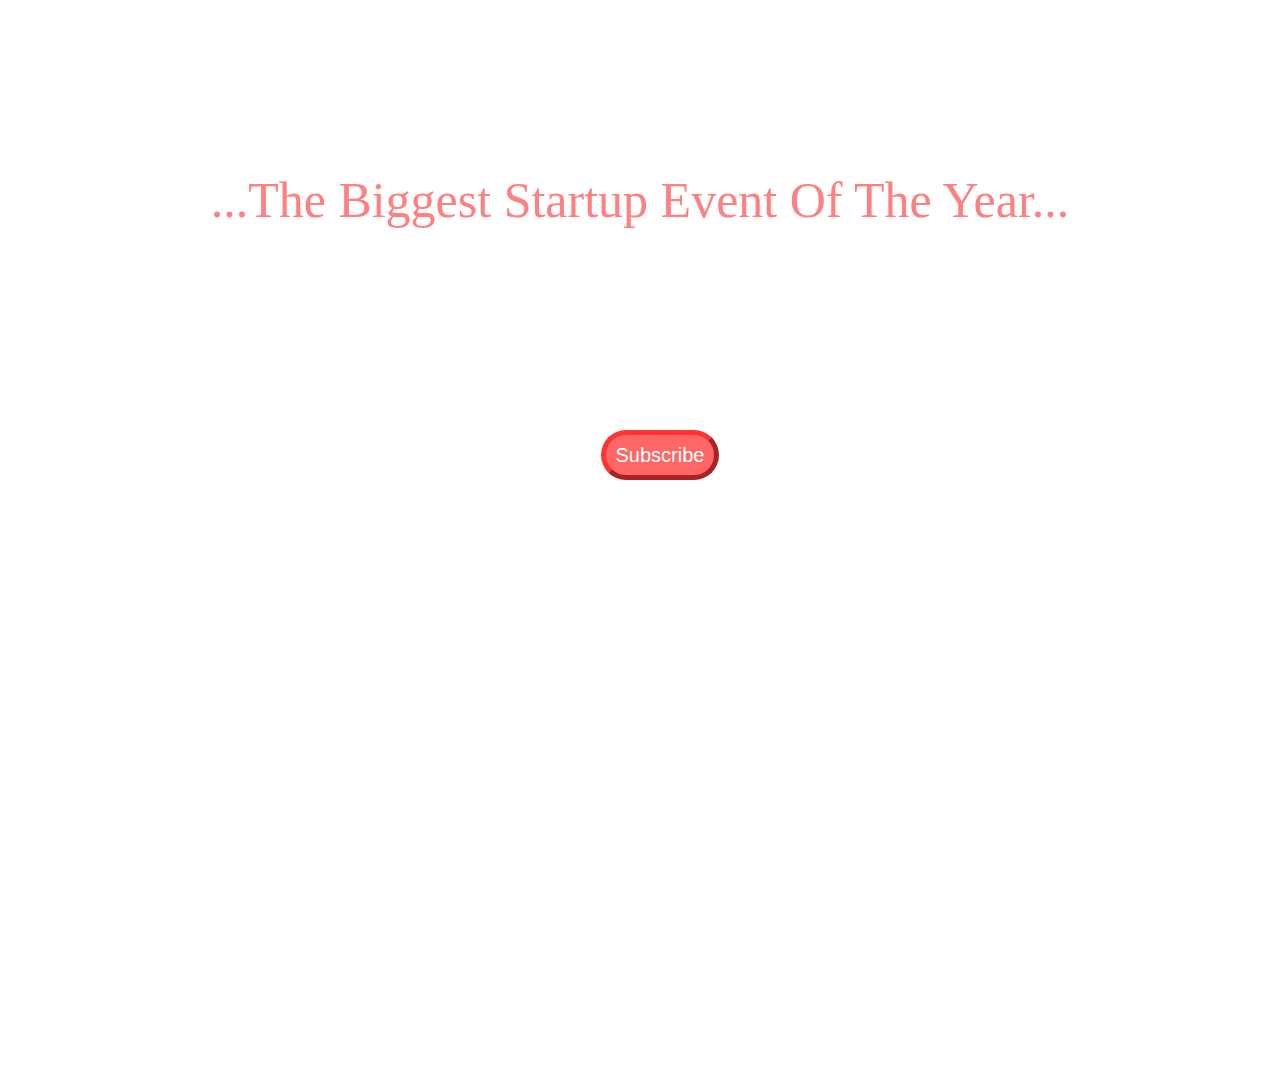
<file: index.html>
<!DOCTYPE html>
<html>
<head>
	<title>StartUp Landing Page</title>
	<link rel="stylesheet" href="https://stackpath.bootstrapcdn.com/bootstrap/4.3.1/css/bootstrap.min.css" integrity="sha384-ggOyR0iXCbMQv3Xipma34MD+dH/1fQ784/j6cY/iJTQUOhcWr7x9JvoRxT2MZw1T" crossorigin="anonymous">
	<link rel="stylesheet" type="text/css" href="stylestartup.css">
</head>
<body>
	<div class="contentarea">
		
			<div class="heading">
			<h2>
				...The Biggest Startup Event Of The Year...
			</h2>
			</div >
			

			<dir class="button">

				<!-- Begin Mailchimp Signup Form -->
				<link href="//cdn-images.mailchimp.com/embedcode/slim-10_7.css" rel="stylesheet" type="text/css">
				<style type="text/css">
					
					/* Add your own Mailchimp form style overrides in your site stylesheet or in this style block.
					   We recommend moving this block and the preceding CSS link to the HEAD of your HTML file. */
				</style>
				<div id="mc_embed_signup">
				<form action="https://gmail.us20.list-manage.com/subscribe/post?u=3efe7877fb6f49d42fc1a8605&amp;id=1ade03ef7a" method="post" id="mc-embedded-subscribe-form" name="mc-embedded-subscribe-form" class="validate" target="_blank" novalidate>
				    <div id="mc_embed_signup_scroll">
					
				    <!-- real people should not fill this in and expect good things - do not remove this or risk form bot signups-->
				    <div style="position: absolute; left: -5000px;" aria-hidden="true"><input type="text" name="b_3efe7877fb6f49d42fc1a8605_1ade03ef7a" tabindex="-1" value=""></div>
				    <div class="clear"><input class="btn-primary" type="submit" value="Subscribe" name="Find out More..." id="mc-embedded-subscribe" class="button"></div>
				    </div>
				</form>
				</div>

<!--End mc_embed_signup-->

<!--End mc_embed_signup-->
				<!-- <button type="button" class="btn-primary">Find Out More..</button>	 -->
			</dir>
	</div>

</body>
</html>
</file>
<file: stylestartup.css>
body,html{
	height: 100%;
	width: 100%;
}

.button{
	margin-top: 200px;
	display: flex;
	justify-content: center; 
}

.btn-primary{	
	font-size: 20px;
	border-radius: 50px;
	text-align: center;
	padding: 5px 10px;
	border-width: 5px;
	background: #ff6666;
	border-color: #ff3333;

}

.btn-primary:hover{
	transition: 1s;
	transform: scale(1.2);
	background:  green ;
	border-color: green ;	
}

.heading h2{
	text-align: center;
	margin-top: 170px;
	margin-bottom: 50px;
	/*font-style: bold;*/
	color: #ff8080;
	font-family: Times New Roman  ;
	font-size: 50px;
	flex-wrap: wrap;

}

.heading:hover{
	transition: 1s;
	transform: scale(1.2);
}


body{
	background-image: url("http://images.unsplash.com/reserve/6HJtLkJSDqjqlE2NipEu_macbook.jpg?ixlib=rb-1.2.1&q=80&fm=jpg&crop=entropy&cs=tinysrgb&w=1080&fit=max&ixid=eyJhcHBfaWQiOjEyMDd9");
	background-position:center;
	background-size: cover ;
	overflow: hidden;
}
</file>
